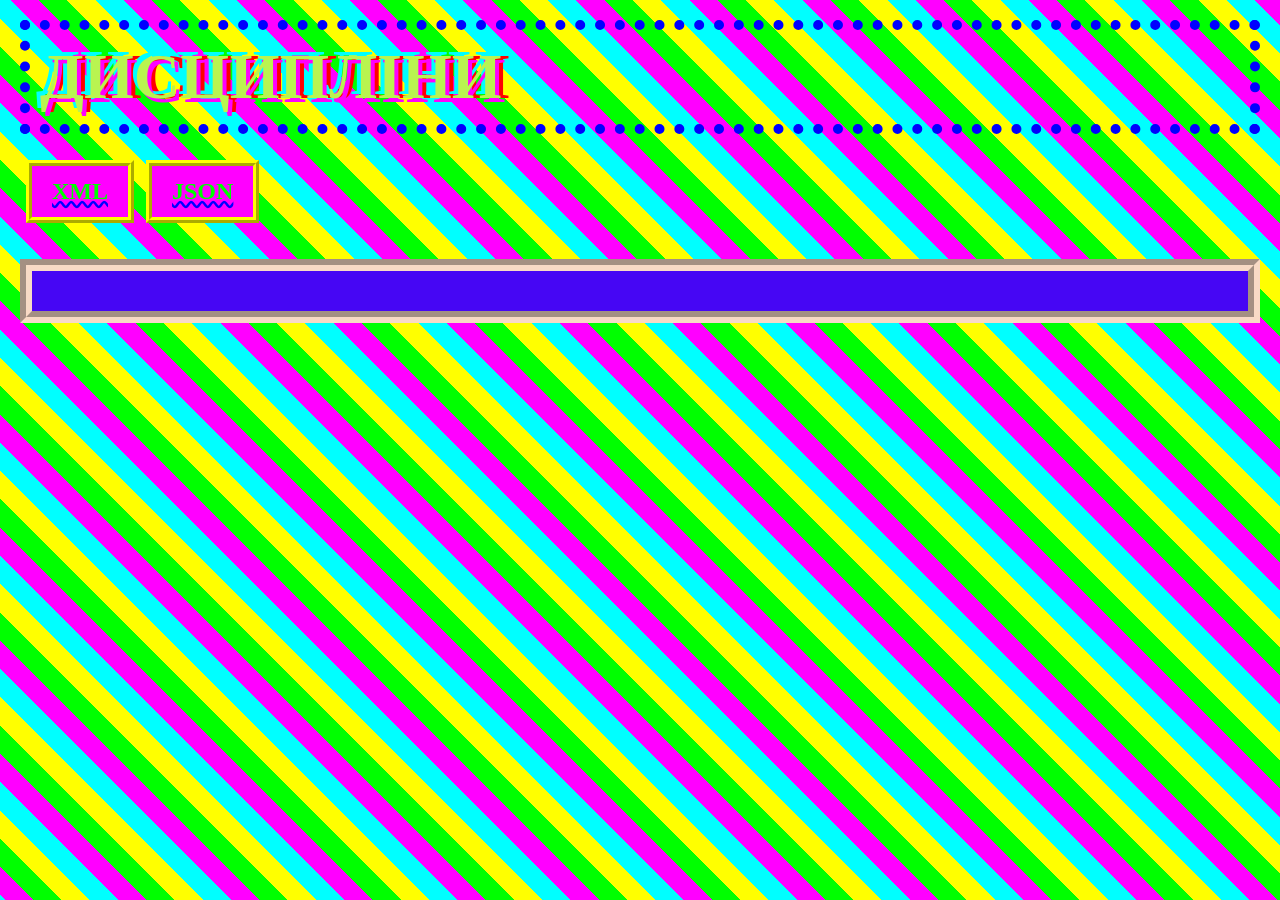
<file: index.html>
<!DOCTYPE html>
<html lang="uk">
<head>
<meta charset="UTF-8">
<meta name="viewport" content="width=device-width, initial-scale=1">
<title>Дисципліни</title>
<link rel="stylesheet" href="style.css">
</head>
<body>
<h1>Дисципліни</h1>
<nav><a href="xml.html">XML</a><a href="json.html">JSON</a></nav>
<div id="result"></div>
<script src="common.js"></script>
</body>
</html>
</file>
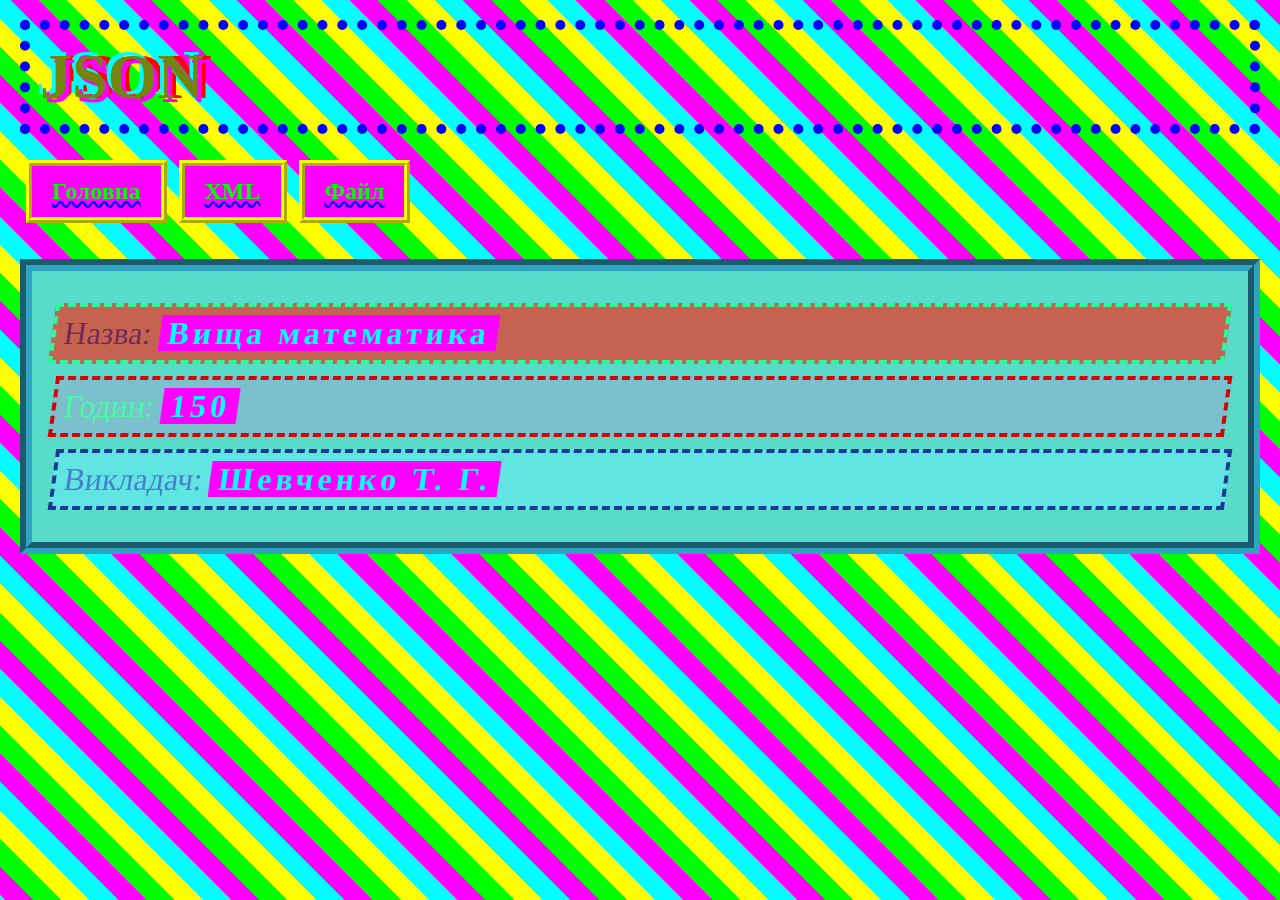
<file: json.html>
<!DOCTYPE html>
<html lang="uk">
<head>
<meta charset="UTF-8">
<meta name="viewport" content="width=device-width, initial-scale=1">
<title>JSON</title>
<link rel="stylesheet" href="style.css">
</head>
<body>
<h1>JSON</h1>
<nav><a href="index.html">Головна</a><a href="xml.html">XML</a><a href="disciplines.json">Файл</a></nav>
<input id="file" class="file" type="file" accept=".json" hidden>
<div id="result"></div>
<script src="common.js"></script>
<script>
load("disciplines.json", text => maxHours(JSON.parse(text).disciplines));
</script>
</body>
</html>
</file>
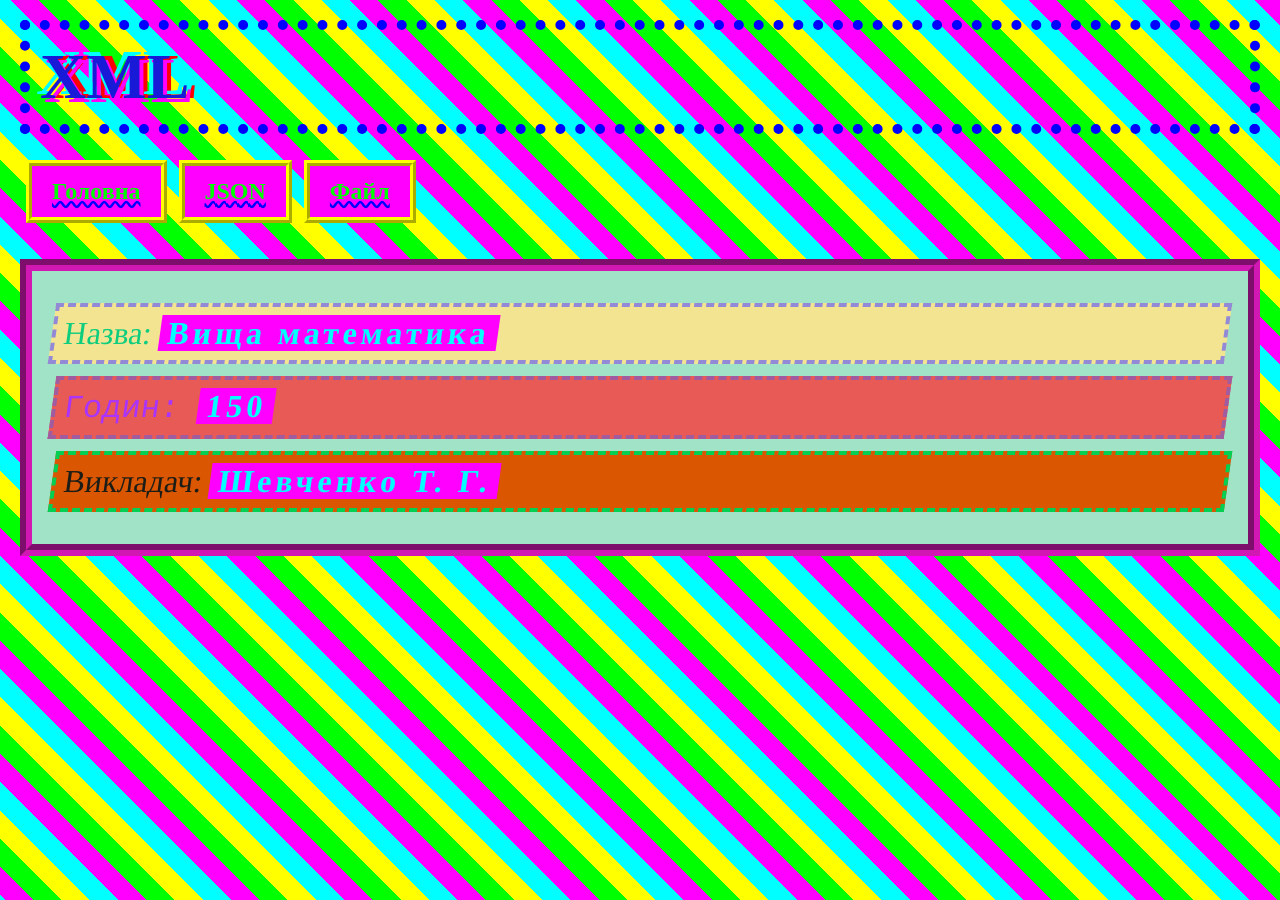
<file: xml.html>
<!DOCTYPE html>
<html lang="uk">
<head>
<meta charset="UTF-8">
<meta name="viewport" content="width=device-width, initial-scale=1">
<title>XML</title>
<link rel="stylesheet" href="style.css">
</head>
<body>
<h1>XML</h1>
<nav><a href="index.html">Головна</a><a href="json.html">JSON</a><a href="disciplines.xml">Файл</a></nav>
<input id="file" class="file" type="file" accept=".xml" hidden>
<div id="result"></div>
<script src="common.js"></script>
<script>
load("disciplines.xml", text => {
  const doc = new DOMParser().parseFromString(text, "application/xml");
  const list = [...doc.getElementsByTagName("discipline")].map(node => ({
    name: node.getElementsByTagName("name")[0].textContent,
    hours: Number(node.getElementsByTagName("hours")[0].textContent),
    teacher: node.getElementsByTagName("teacher")[0].textContent
  }));
  return maxHours(list);
});
</script>
</body>
</html>
</file>
<file: style.css>
* { box-sizing: border-box; }

body {
  margin: 0;
  padding: 20px;
  min-height: 100vh;
  font-family: "Comic Sans MS", "Papyrus", "Jokerman", cursive;
  background: repeating-linear-gradient(45deg, #ff00ff 0 20px, #00ff00 20px 40px, #ffff00 40px 60px, #00ffff 60px 80px);
  background-size: 200% 200%;
  animation: bg 3s linear infinite, hue 2s linear infinite;
  overflow-x: hidden;
}

h1 {
  font-family: "Impact", "Jokerman", fantasy;
  font-size: 64px;
  text-transform: uppercase;
  color: #ff0;
  text-shadow: 4px 4px #f0f, -4px -4px #0ff, 8px 0 #f00;
  border: 10px dotted #00f;
  padding: 10px;
  margin: 0 0 20px;
  animation: wobble 0.6s ease-in-out infinite alternate;
}

nav a {
  display: inline-block;
  margin: 6px;
  padding: 12px 20px;
  font: bold 24px "Brush Script MT", "Papyrus", cursive;
  color: #0f0;
  background: #f0f;
  border: 6px ridge #ff0;
  text-decoration: underline wavy #00f;
  animation: spin 4s linear infinite;
}

nav a:hover { animation-duration: 0.3s; }

#result {
  margin-top: 30px;
  padding: 20px;
  border: 12px groove #f00;
  background: #00f;
  color: #ff0;
  font-size: 32px;
  animation: pulse 0.5s ease-in-out infinite alternate, shake 0.15s linear infinite;
}

#result p {
  margin: 12px 0;
  padding: 8px;
  border: 4px dashed #0f0;
  font-family: "Jokerman", "Papyrus", "Comic Sans MS", fantasy;
  transform: skewX(-8deg);
}

#result b {
  font-family: "Impact", fantasy;
  color: #0ff;
  background: #f0f;
  padding: 0 8px;
  letter-spacing: 4px;
}

.file { font-size: 24px; background: #ff0; color: #f0f; padding: 10px; border: 5px double #f00; }

@keyframes bg { to { background-position: 200px 200px; } }
@keyframes hue { to { filter: hue-rotate(360deg) saturate(3); } }
@keyframes spin { 50% { transform: rotate(6deg) scale(1.2); } 100% { transform: rotate(-6deg) scale(0.9); } }
@keyframes wobble { from { transform: rotate(-3deg) scale(0.95); } to { transform: rotate(3deg) scale(1.05); } }
@keyframes pulse { from { transform: scale(0.97); } to { transform: scale(1.03); } }
@keyframes shake { 25% { margin-left: 4px; } 75% { margin-left: -4px; } }
</file>
